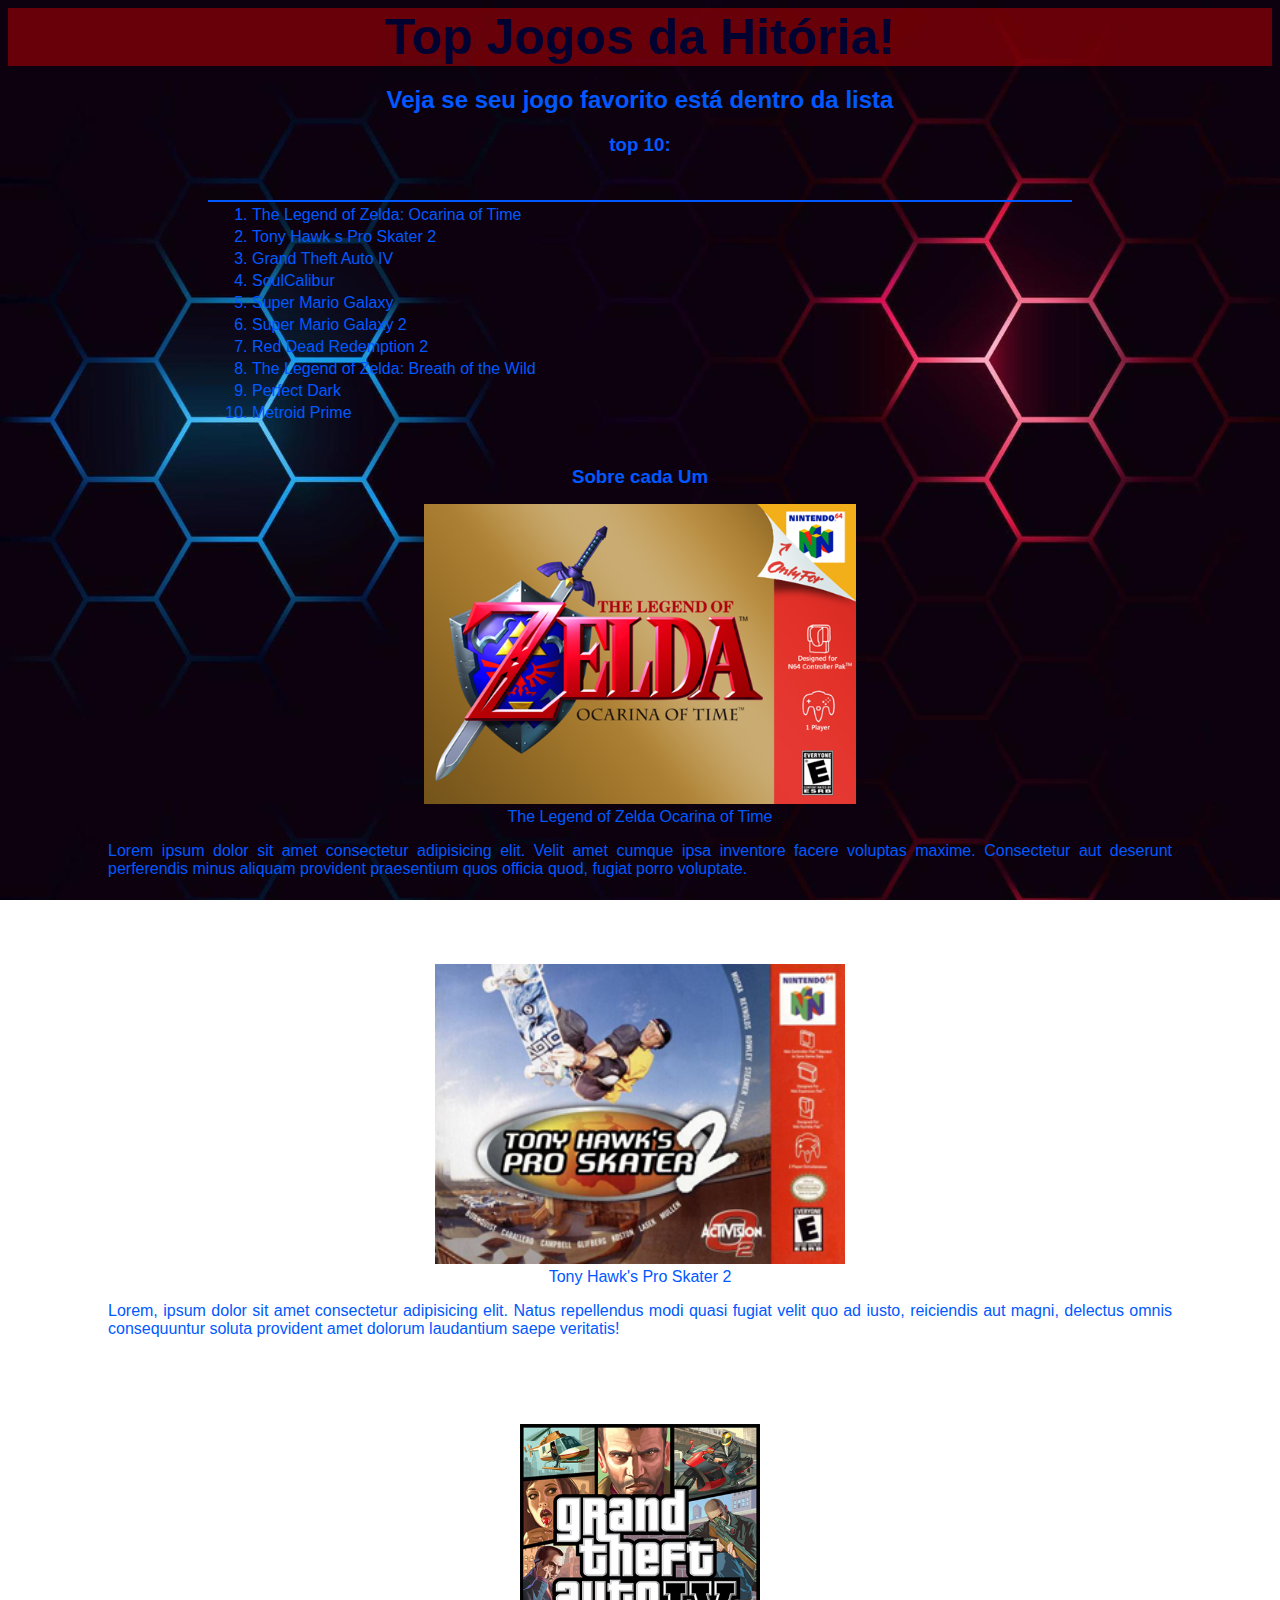
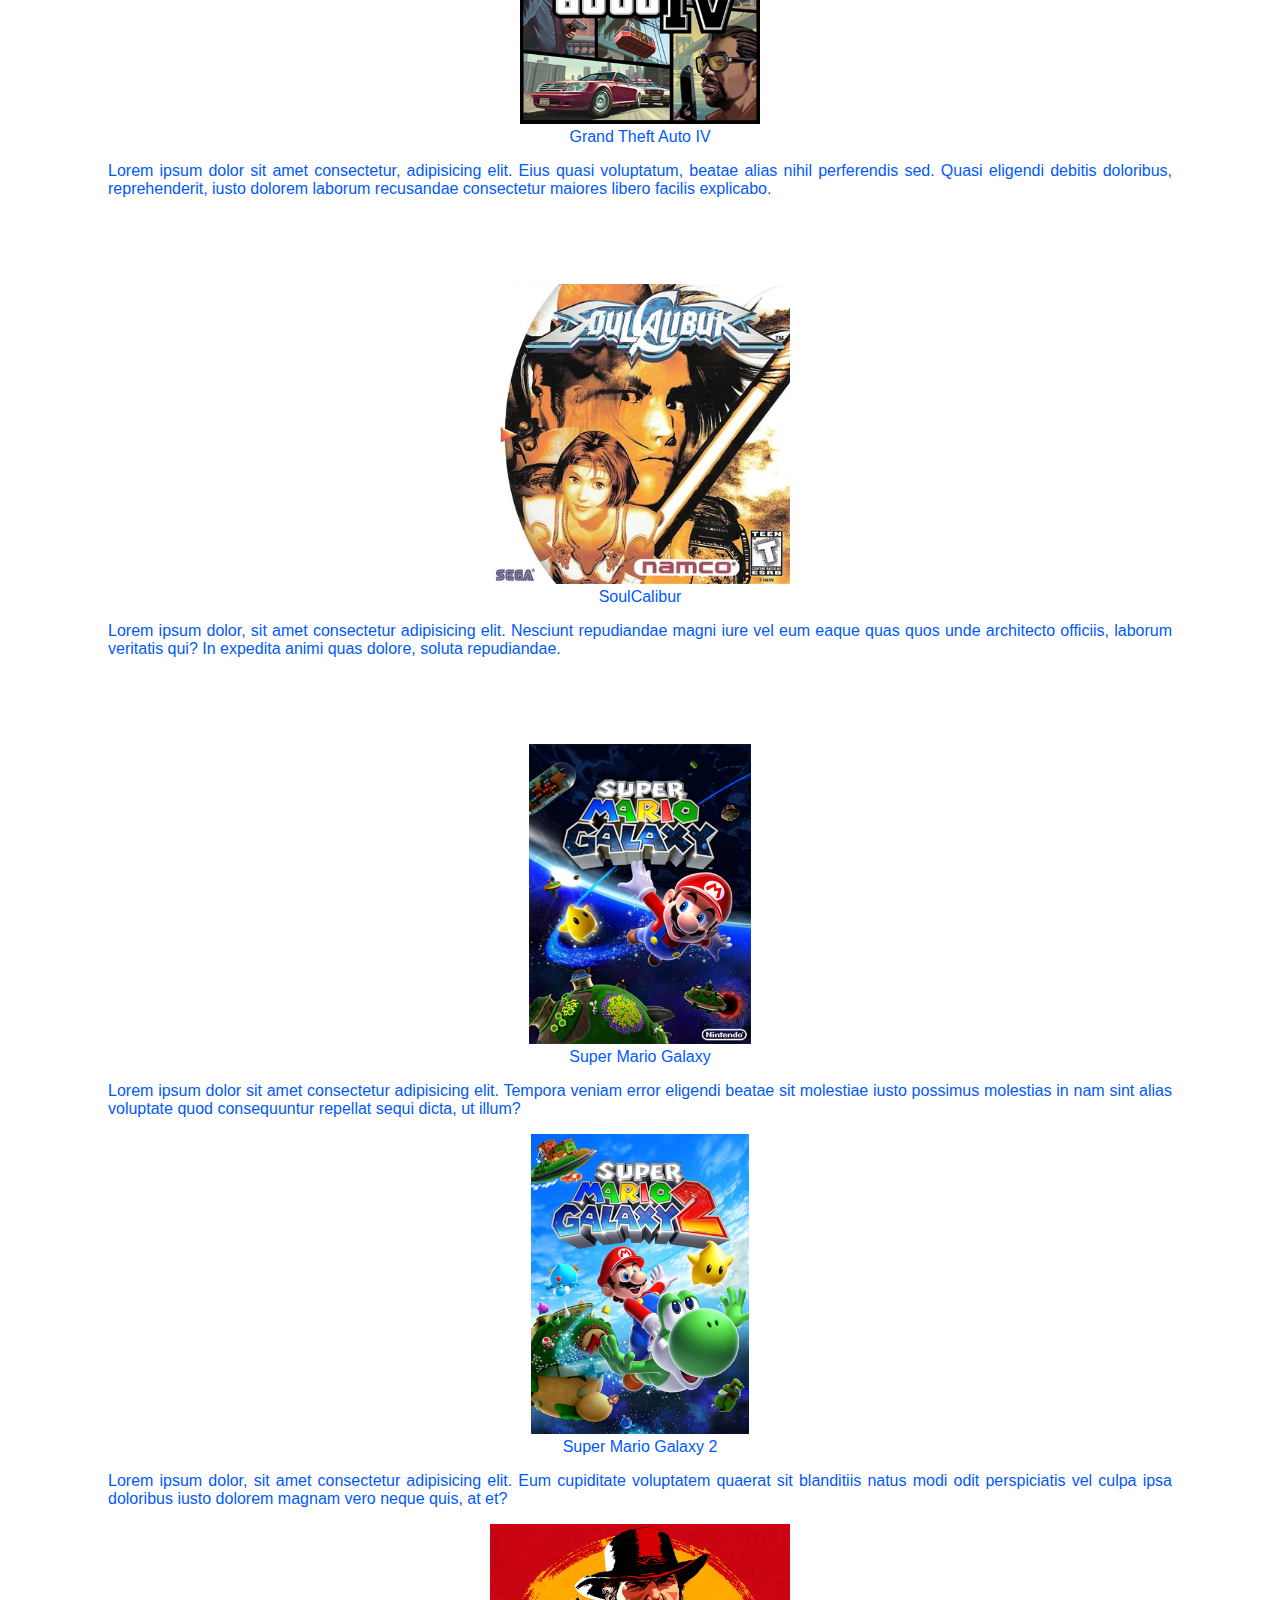
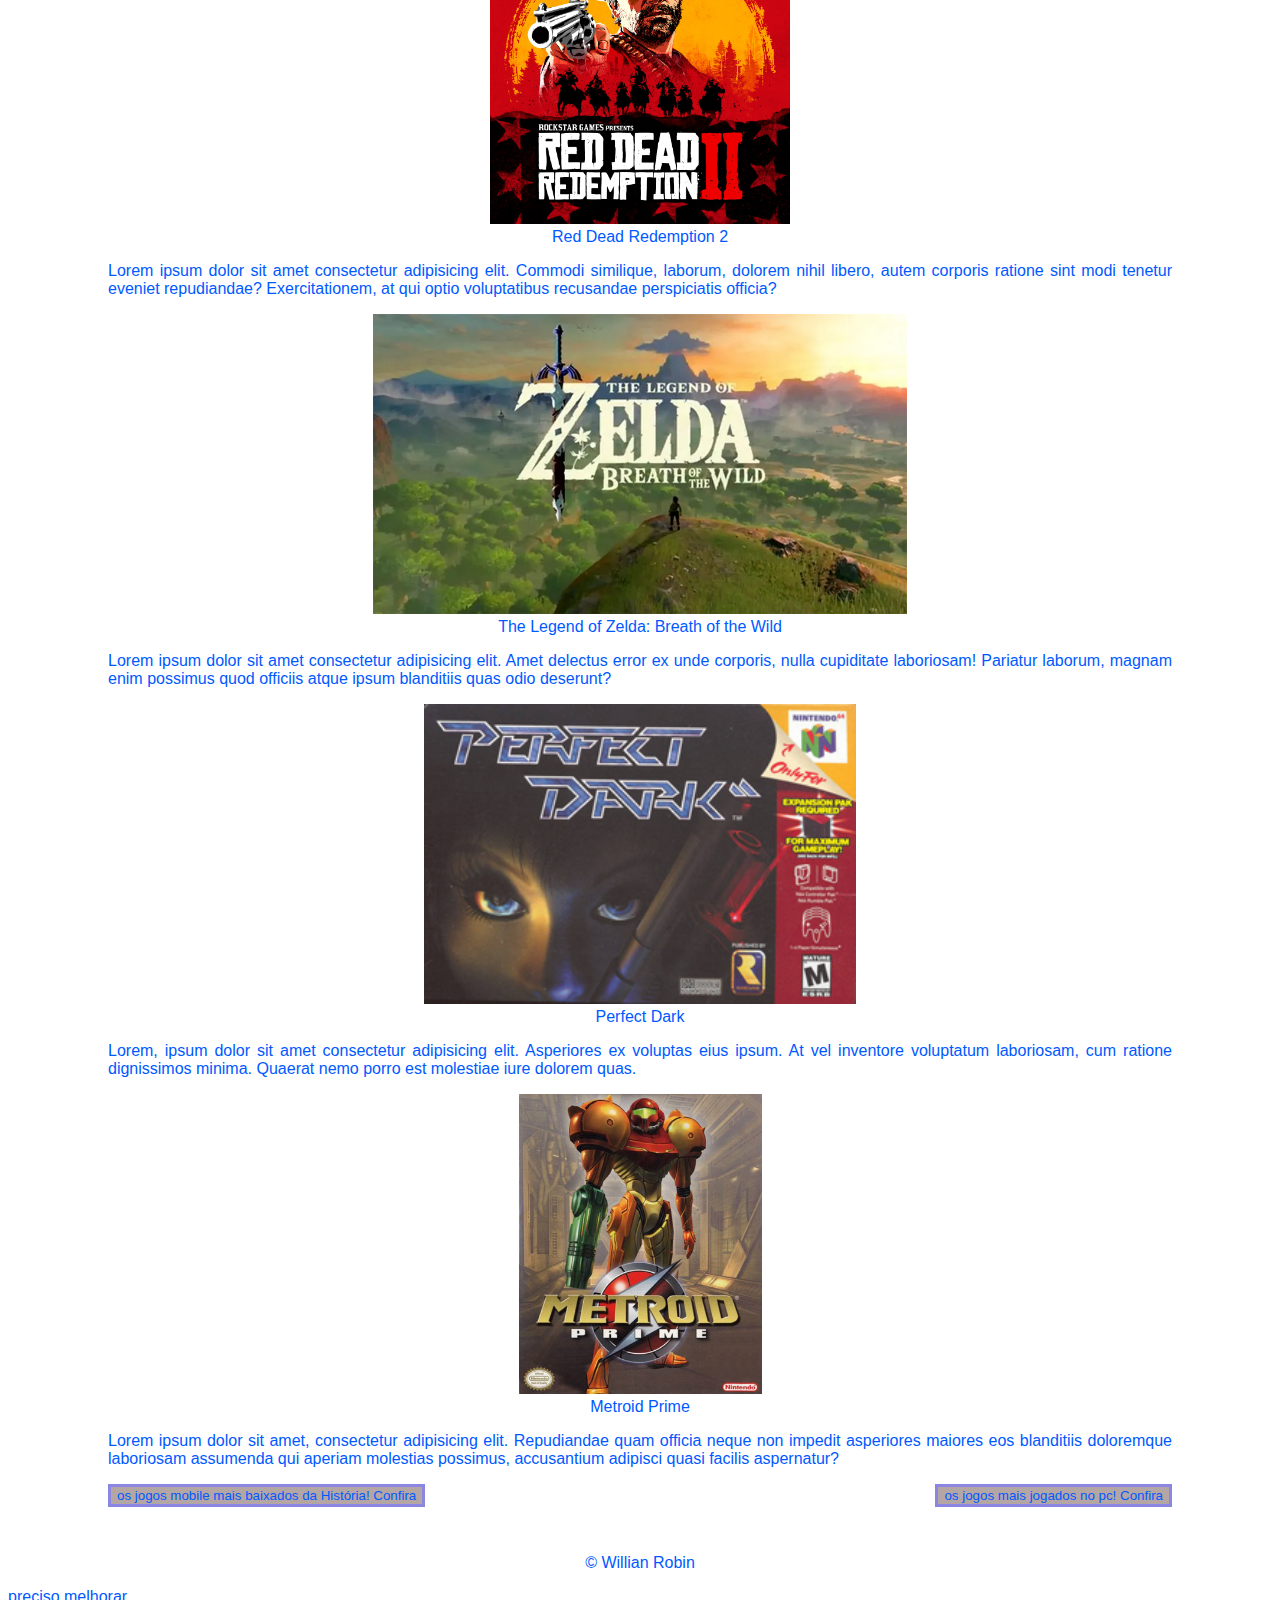
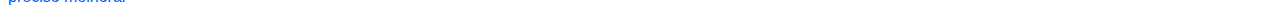
<file: index.html>
<!DOCTYPE html>
<html lang="pt-br">

<head>
    <meta charset="UTF-8">
    <meta name="viewport" content="width=device-width, initial-scale=1.0">
    <link rel="stylesheet" href="index.css">
    <title>Conheça os jogos da História</title>
</head>

<body>
    <header>
        <div class="forma">
            <h1>Top Jogos da Hitória!</h1>
        </div>
        <h2>Veja se seu jogo favorito está dentro da lista</h2>
    </header>
    <main>
        <h3>top 10:</h3>
        <br>
        <ol>
            <li>The Legend of Zelda: Ocarina of Time</li>
            <li>Tony Hawk s Pro Skater 2</li>
            <li>Grand Theft Auto IV</li>
            <li>SoulCalibur</li>
            <li>Super Mario Galaxy</li>
            <li>Super Mario Galaxy 2</li>
            <li>Red Dead Redemption 2</li>
            <li>The Legend of Zelda: Breath of the Wild</li>
            <li>Perfect Dark</li>
            <li>Metroid Prime</li>
        </ol>
        <br>
    </main>
    <article>
        <h3>Sobre cada Um</h3>
        <div class="j">
            <figure class="Zelda">
                <img src="The_Legend_of_Zelda_Ocarina_of_Time_capa.png" alt="zelda">
                <figcaption>The Legend of Zelda Ocarina of Time</figcaption>
            </figure>
            <p>Lorem ipsum dolor sit amet consectetur adipisicing elit. Velit amet cumque ipsa inventore facere voluptas
                maxime. Consectetur aut deserunt perferendis minus aliquam provident praesentium quos officia quod,
                fugiat
                porro voluptate.</p>
        </div>
        <br><br><br>
        <div class="i">
            <figure class="Skate">
                <img src="Tony_Hawk's_Pro_Skater_2_n64_cover.png" alt="skate">
                <figcaption>Tony Hawk's Pro Skater 2</figcaption>
            </figure>
            <p>Lorem, ipsum dolor sit amet consectetur adipisicing elit. Natus repellendus modi quasi fugiat velit quo
                ad
                iusto, reiciendis aut magni, delectus omnis consequuntur soluta provident amet dolorum laudantium saepe
                veritatis!</p>
        </div>
        <br><br><br>
        <div class="h">
            <figure class="GTA">
                <img src="Grand_Theft_Auto_IV_capa.png" alt="gta">
                <figcaption>Grand Theft Auto IV</figcaption>
            </figure>
            <p>Lorem ipsum dolor sit amet consectetur, adipisicing elit. Eius quasi voluptatum, beatae alias nihil
                perferendis sed. Quasi eligendi debitis doloribus, reprehenderit, iusto dolorem laborum recusandae
                consectetur maiores libero facilis explicabo.</p>
        </div>
        <br><br><br>
        <div class="a">
            <figure class="Soul">
                <img src="Soulcalibur.webp" alt="SoulCalibur">
                <figcaption>SoulCalibur</figcaption>
            </figure>
            <p>Lorem ipsum dolor, sit amet consectetur adipisicing elit. Nesciunt repudiandae magni iure vel eum eaque
                quas
                quos unde architecto officiis, laborum veritatis qui? In expedita animi quas dolore, soluta repudiandae.
            </p>
        </div>
        <br><br><br>
        <div class="b">
            <figure class="Mario">
                <img src="Super_Mario_Galaxy_capa.png" alt="mario">
                <figcaption>Super Mario Galaxy</figcaption>
            </figure>
            <p>Lorem ipsum dolor sit amet consectetur adipisicing elit. Tempora veniam error eligendi beatae sit
                molestiae
                iusto possimus molestias in nam sint alias voluptate quod consequuntur repellat sequi dicta, ut illum?
            </p>

        </div>
        <div class="c">
            <figure class="Mario2">
                <img src="Super_Mario_Galaxy_2_capa.png" alt="mario2">
                <figcaption>Super Mario Galaxy 2</figcaption>
            </figure>
            <p>Lorem ipsum dolor, sit amet consectetur adipisicing elit. Eum cupiditate voluptatem quaerat sit
                blanditiis
                natus modi odit perspiciatis vel culpa ipsa doloribus iusto dolorem magnam vero neque quis, at et?</p>
        </div>
        <div class="d">
            <figure class="RDR2">
                <img src="Hpl5MtwQgOVF9vJqlfui6SDB5Jl4oBSq.jpg" alt="">
                <figcaption>Red Dead Redemption 2</figcaption>
            </figure>
            <p>Lorem ipsum dolor sit amet consectetur adipisicing elit. Commodi similique, laborum, dolorem nihil
                libero,
                autem corporis ratione sint modi tenetur eveniet repudiandae? Exercitationem, at qui optio voluptatibus
                recusandae perspiciatis officia?</p>
        </div>
        <div class="e">
            <figure class="Zeldabw">
                <img src="2016-06-14-the-legend-of-zelda-breath-of-the-wild-e3-2016-titulo.webp" alt="">
                <figcaption>The Legend of Zelda: Breath of the Wild</figcaption>
            </figure>
            <p>Lorem ipsum dolor sit amet consectetur adipisicing elit. Amet delectus error ex unde corporis, nulla
                cupiditate laboriosam! Pariatur laborum, magnam enim possimus quod officiis atque ipsum blanditiis quas
                odio
                deserunt?</p>
        </div>
        <div class="f">
            <figure class="Dark">
                <img src="Perfect_Dark_cover.png" alt="">
                <figcaption>Perfect Dark</figcaption>
            </figure>
            <p>Lorem, ipsum dolor sit amet consectetur adipisicing elit. Asperiores ex voluptas eius ipsum. At vel
                inventore
                voluptatum laboriosam, cum ratione dignissimos minima. Quaerat nemo porro est molestiae iure dolorem
                quas.
            </p>
        </div>
        <div class="g">
            <figure class="Prime">
                <img src="Metroid_Prime_capa.png" alt="">
                <figcaption>Metroid Prime</figcaption>
            </figure>
            <p>Lorem ipsum dolor sit amet, consectetur adipisicing elit. Repudiandae quam officia neque non impedit
                asperiores maiores eos blanditiis doloremque laboriosam assumenda qui aperiam molestias possimus,
                accusantium adipisci quasi facilis aspernatur?</p>
        </div>
    </article>
    <nav>
        <button class="a2">
            <a href="html/página01.html">os jogos mobile mais baixados da História! Confira</a>
        </button>
        <button class="a1">
            <a href="html/página02.html">os jogos mais jogados no pc! Confira</a>
        </button>
    </nav>
    <br><br><br>
    <footer>
        <p class="footer">&copy; Willian Robin</p>
    </footer>
    <p style="margin: 0;
    padding: 0;">preciso melhorar</p>
</body>

</html>
</file>
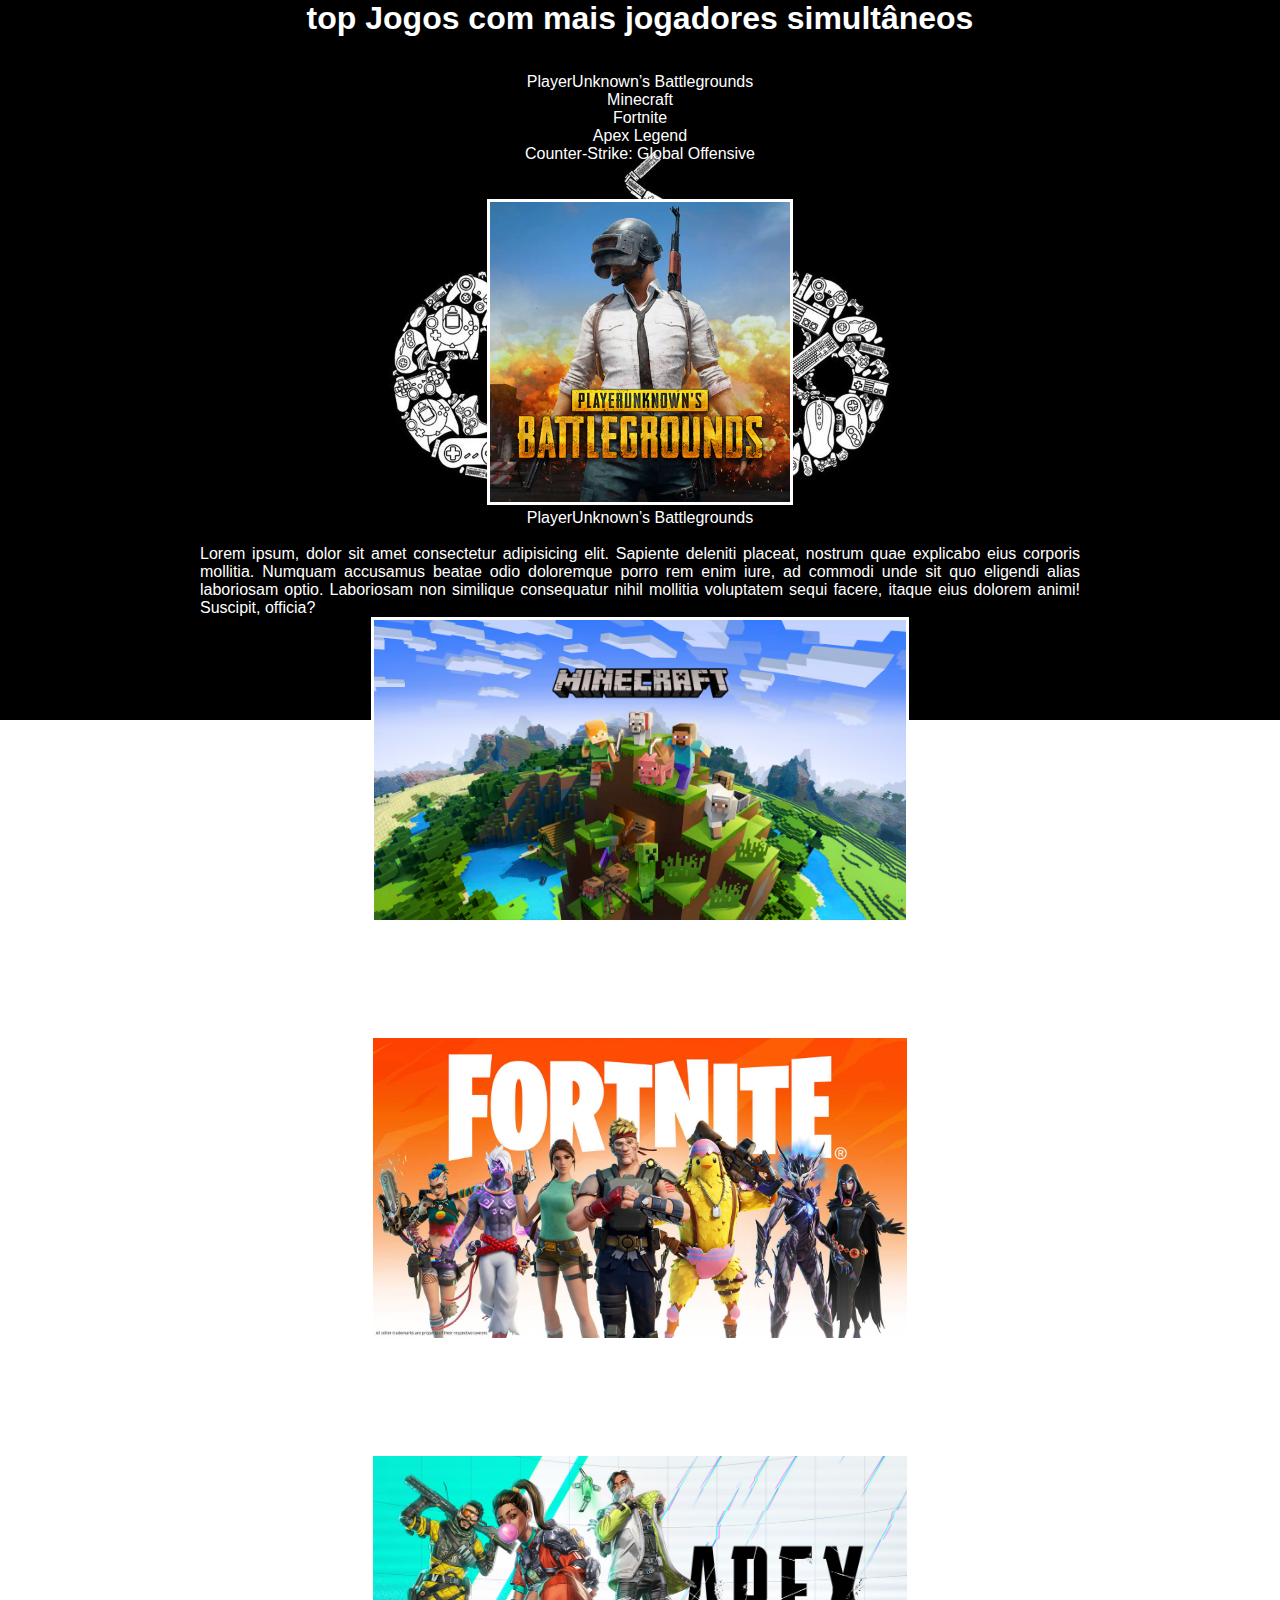
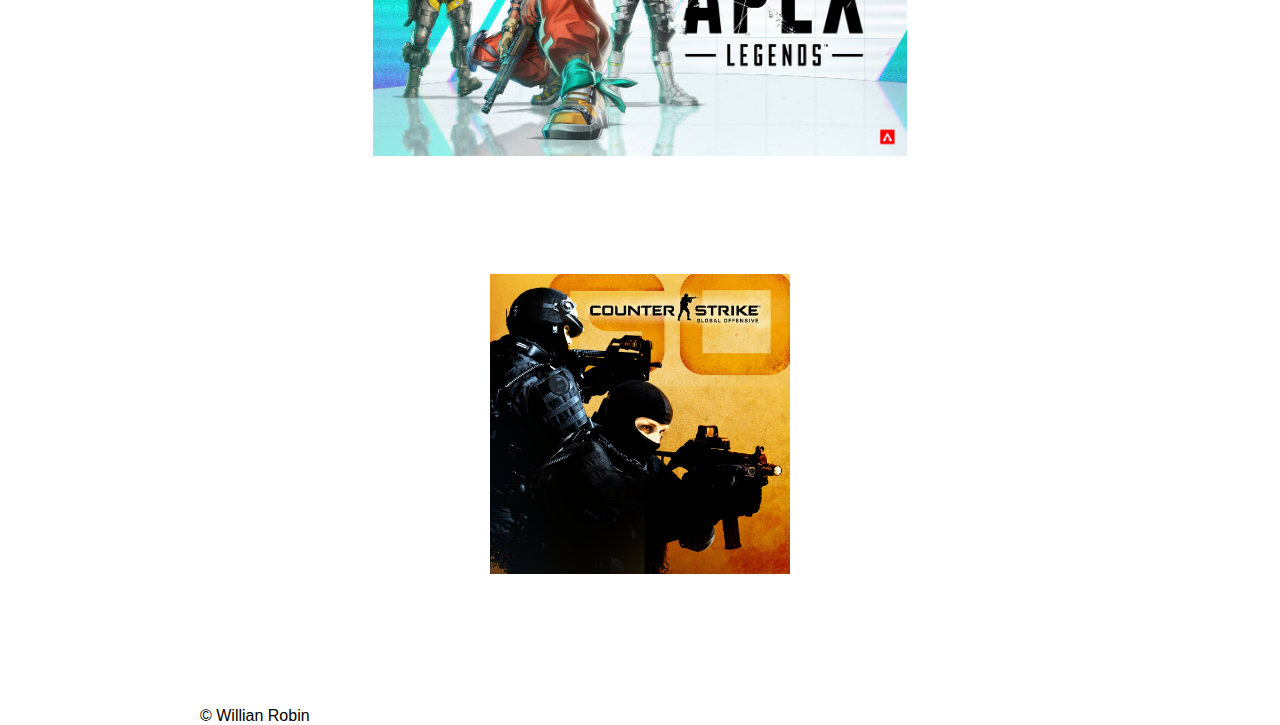
<file: html/página02.html>
<!DOCTYPE html>
<html lang="en">

<head>
    <meta charset="UTF-8">
    <meta name="viewport" content="width=device-width, initial-scale=1.0">
    <link rel="stylesheet" href="../css/página02.css">
    <title>Jogos do pc mais jogados do Mundo</title>
</head>

<body>
    <header>
        <h1>top Jogos com mais jogadores simultâneos</h1>
    </header>
    <main>
        <br><br>
        <ol>
            <li>PlayerUnknown’s Battlegrounds</li>
            <li>Minecraft</li>
            <li>Fortnite</li>
            <li>Apex Legend</li>
            <li>Counter-Strike: Global Offensive</li>
        </ol>
        <br><br>
        <figure>
            <img src="pbg.jpg" alt="sub">
            <figcaption>PlayerUnknown’s Battlegrounds</figcaption>
        </figure>
        <br>
        <p>Lorem ipsum, dolor sit amet consectetur adipisicing elit. Sapiente deleniti placeat, nostrum quae explicabo
            eius corporis mollitia. Numquam accusamus beatae odio doloremque porro rem enim iure, ad commodi unde sit
            quo eligendi alias laboriosam optio. Laboriosam non similique consequatur nihil mollitia voluptatem sequi
            facere, itaque eius dolorem animi! Suscipit, officia?</p>
        <figure>
            <img src="minecraft.avif" alt="sub">
            <figcaption>Minecraft</figcaption>
        </figure>
        <br>
        <p>Lorem ipsum, dolor sit amet consectetur adipisicing elit. Sapiente deleniti placeat, nostrum quae explicabo
            eius corporis mollitia. Numquam accusamus beatae odio doloremque porro rem enim iure, ad commodi unde sit
            quo eligendi alias laboriosam optio. Laboriosam non similique consequatur nihil mollitia voluptatem sequi
            facere, itaque eius dolorem animi! Suscipit, officia?</p>
        <figure>
            <img src="fortnite.jpg" alt="sub">
            <figcaption>Fortnite</figcaption>
        </figure>
        <br>
        <p>Lorem ipsum, dolor sit amet consectetur adipisicing elit. Sapiente deleniti placeat, nostrum quae explicabo
            eius corporis mollitia. Numquam accusamus beatae odio doloremque porro rem enim iure, ad commodi unde sit
            quo eligendi alias laboriosam optio. Laboriosam non similique consequatur nihil mollitia voluptatem sequi
            facere, itaque eius dolorem animi! Suscipit, officia?</p>
        <figure>
            <img src="apex.avif" alt="sub">
            <figcaption>Apex Legend</figcaption>
        </figure>
        <br>
        <p>Lorem ipsum, dolor sit amet consectetur adipisicing elit. Sapiente deleniti placeat, nostrum quae explicabo
            eius corporis mollitia. Numquam accusamus beatae odio doloremque porro rem enim iure, ad commodi unde sit
            quo eligendi alias laboriosam optio. Laboriosam non similique consequatur nihil mollitia voluptatem sequi
            facere, itaque eius dolorem animi! Suscipit, officia?</p>
        <figure>
            <img src="conter_striker.jpg" alt="sub">
            <figcaption>Counter-Strike: Global Offensive</figcaption>
        </figure>
        <br>
        <p>Lorem ipsum, dolor sit amet consectetur adipisicing elit. Sapiente deleniti placeat, nostrum quae explicabo
            eius corporis mollitia. Numquam accusamus beatae odio doloremque porro rem enim iure, ad commodi unde sit
            quo eligendi alias laboriosam optio. Laboriosam non similique consequatur nihil mollitia voluptatem sequi
            facere, itaque eius dolorem animi! Suscipit, officia?</p>


    </main>
    <br>
    <footer>
        <p class="footer">&copy; Willian Robin</p>
    </footer>
    </main>
</body>

</html>
</file>
<file: index.css>
* {
    font-family: Arial, Helvetica, sans-serif;
    text-align: center;
    color: #0059ff;
    background-attachment: fixed;
}

img {
    text-align: center;
}

body {
    background-image: url(21015287-sombrio-neon-hexagono-jogos-fundo-vetor.jpg);
    background-size: 100%;
}

.forma {
    background-color: #ff000060;
    margin: 0;
    padding: 0;
    float: none;
}

h1 {
    font-size: 50px;
    color: rgb(2, 2, 49);
    margin: 0;
    padding: 0;
}

ol {
    border-top: 2px solid;

    margin-right: 200px;
    margin-left: 200px;
}

li {
    margin: 4px;
    text-align: left;
}

h3 {
    margin: 10px;
}

div {
    text-align: center;
}

p {
    text-align: justify;
    margin-left: 100px;
    margin-right: 100px;

}

img {
    height: 300px;
}

button {
    background-color: rgba(44, 0, 0, 0.349);
    border: rgba(115, 117, 255, 0.658) solid;
}

.a1 {
    float: right;
    margin-right: 100px;
}

.a2 {
    float: left;
    margin-left: 100px;
}

a {
    text-decoration: none;
}

.footer {
    text-align: center;
}
</file>
<file: css/página02.css>
* {
    font-family: Verdana, Geneva, Tahoma, sans-serif;
    text-align: center;
    margin: 0;
    padding: 0;
    color: white;
}

body {
    background-image: url(af93588146ad215861756074598f62ee.jpg);
    background-size: 100%;
    background-repeat: no-repeat;
    background-attachment: fixed;
}

h1 {
    color: white;
}

footer {
    background-color: #ffffff;

}

.footer {
    color: rgb(0, 0, 0);
}

figcaption {
    color: white;
}

img {
    height: 300px;
    border: 3px solid;
}

p {
    margin-right: 200px;
    margin-left: 200px;
    color: white;
    text-align: justify;
}
</file>
